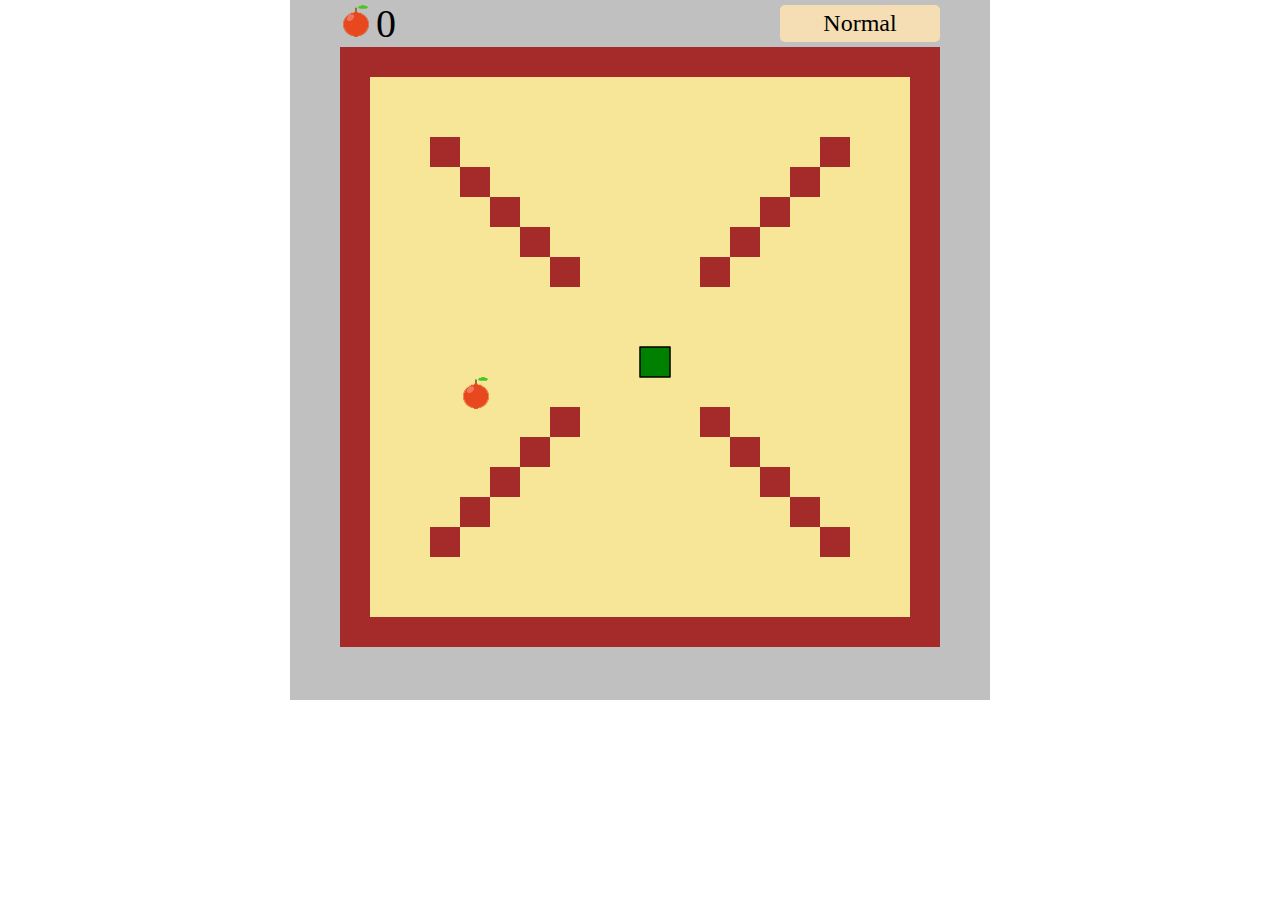
<file: index.html>
<!DOCTYPE html>
<html>
<head>
  <title>Snake Game</title>
  <link rel="stylesheet" href="style.css">
</head>
<body class="body">
  <div class="wrapper">
    <div id="board">
  
      <div class="scoreboard">
      
        <img src="img/food.png">
      
        <span class="score"></span>
      
        <a href="#" id="speed-tab">Normal</a>
      </div>
  
      <canvas class="canvas" height="600"
        width="600"
        style="background-color: #3e3e3e">
      </canvas>
    </div>
  </div>
</body>



<script type="text/javascript" src="fruit.js"></script>

<script type="text/javascript" src="snake.js"></script>

<script type="text/javascript" src="draw.js"></script>

</html>
</file>
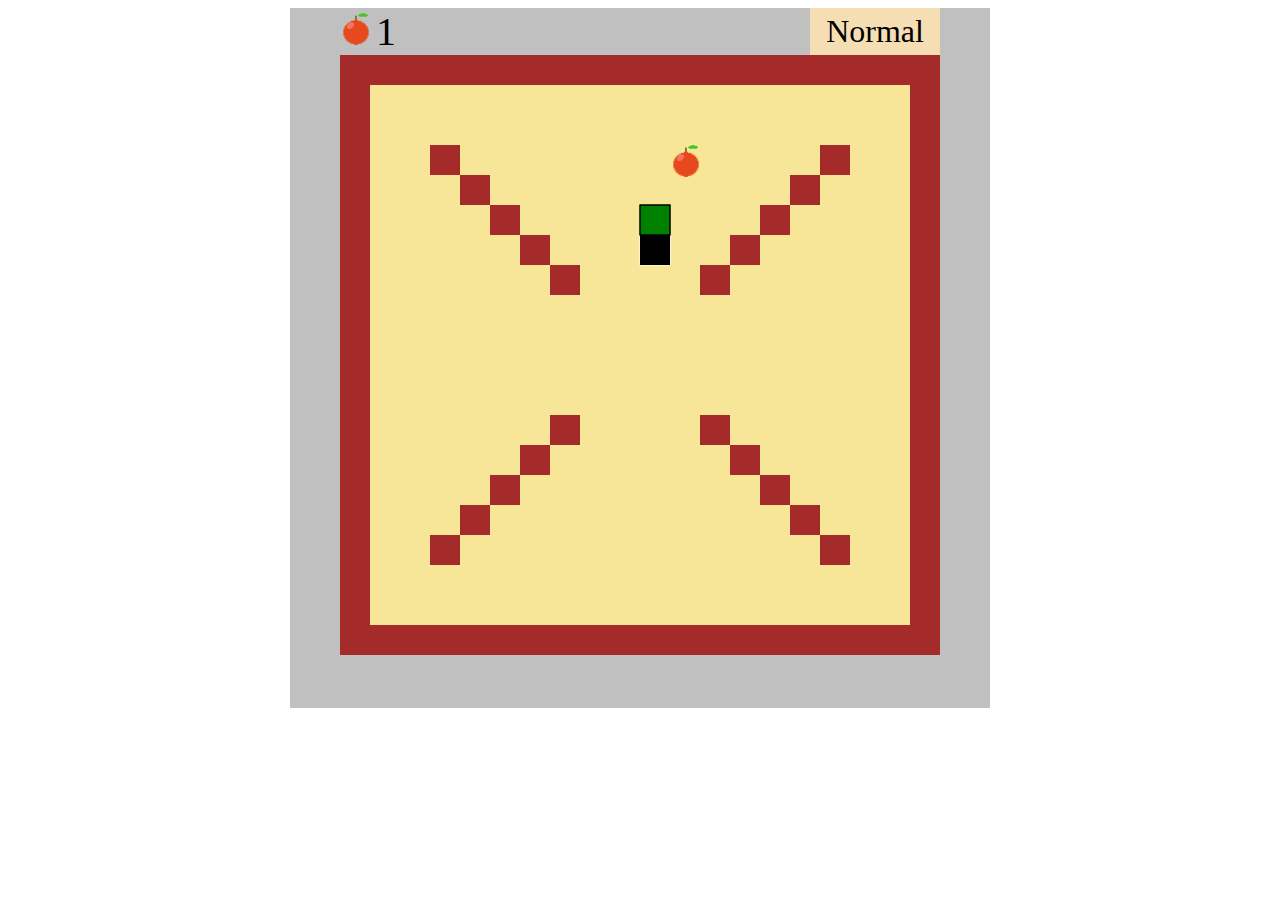
<file: index-auto.html>
<!DOCTYPE html>
<html>
<head>
  <title>Snake Game</title>
  <link rel="stylesheet" href="style-auto.css">
</head>
<body>

  <div id="board">

    <div class="scoreboard">
    
      <img src="img/food.png">
    
      <span class="score"></span>
    
      <a href="#" id="speed-tab">Normal</a>
    </div>

    <canvas class="canvas" height="600"
      width="600"
      style="background-color: #3e3e3e">
    </canvas>
  </div>

</body>

<script type="text/javascript" src="fruit-auto.js"></script>

<script type="text/javascript" src="snake-auto.js"></script>

<script type="text/javascript" src="draw-auto.js"></script>

</html>
</file>
<file: style.css>
.body,.wrapper{
    position: absolute;
    width: 100%;
    height: 100%;
    margin: 0;
    overflow: hidden;
}

.body{
    z-index: 1;
}

.wrapper{
    z-index: 2;
}

#board{
    background-color: silver;
    height: 700px;
    width: 700px;
    position: relative;
    left: 50%;
    transform: translateX(-50%);
    z-index: 3;
}

.score{
    font-size: 2.5em;
}

.canvas{
    margin-left: 50px;
}

.scoreboard{
    margin-left: 50px;
    z-index: 3;
}

#speed-tab{
    text-align: center;
    width: 150px;
    padding: 5px;
    margin-top: 5px;
    font-size: 1.5em;
    background-color: wheat;
    font-style: none;
    border-radius: 5px;
    text-align: center;
    float: right;
    margin-right: 50px;
    z-index: 3;
}

a{
    text-decoration: none;
    color: black;
}
</file>
<file: style-auto.css>
#board{
    background-color: silver;
    height: 700px;
    width: 700px;
    position: relative;
    left: 50%;
    transform: translateX(-50%);
}

.score{
    font-size: 2.5em;
}

.canvas{
    margin-left: 50px;
}

.scoreboard{
    margin-left: 50px;
}

#speed-tab{
    text-align: center;
    width: 120px;
    padding: 5px;
    font-size: 2.0em;
    background-color: wheat;
    font-style: none;
    text-align: center;
    float: right;
    margin-right: 50px;
}

a{
    text-decoration: none;
    color: black;
}
</file>
